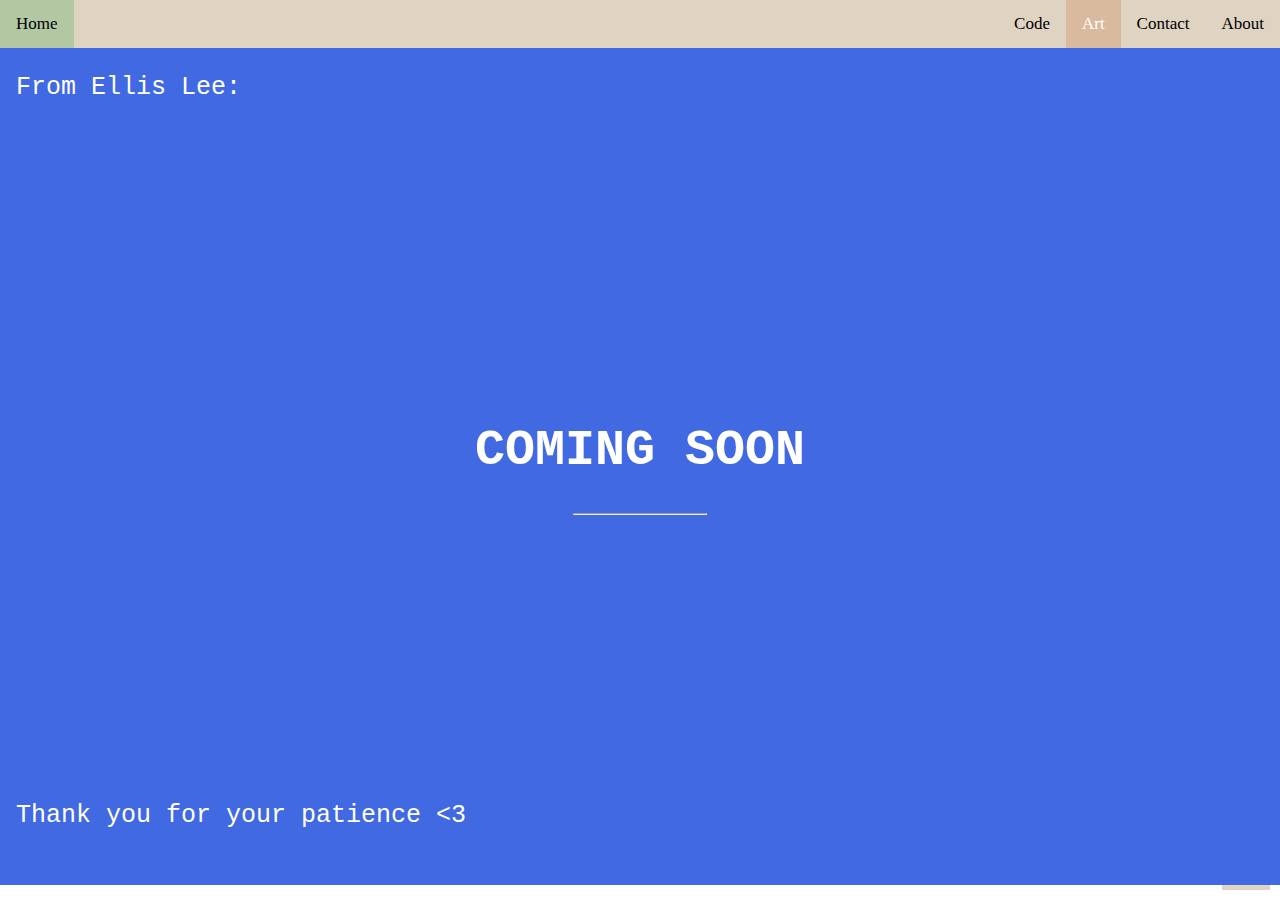
<file: web-content/art.html>
<!DOCTYPE html>
<html>

<head>
  <meta charset="utf-8">
  <meta name="viewport" content="width=device-width, initial-scale=1">
  <title>Art Projects</title>
  <!--FAVICON-->
  <!--STYLE-->
  <link href="../web-style/main.css" rel="stylesheet" type="text/css"/>
  <link href="../web-style/projects.css" rel="stylesheet" type="text/css"/>
  <link rel="stylesheet" href="https://cdnjs.cloudflare.com/ajax/libs/font-awesome/4.7.0/css/font-awesome.min.css">
</head>
  
<body>

<!--NAVBAR-->
  <div class="nav" id="myNav">
    <a href="javascript:void(0);" class="icon" onclick="myFunction()">
    <i class="fa fa-bars"></i>
    </a>
    <div class="nav-left">
    <a href="../index.html">Home</a>
    </div>
    <a href="../web-content/about.html">About</a>
    <a href="../web-content/contact.html">Contact</a>
    <a class="active" href="../web-content/art.html">Art</a>
    <a href="../web-content/code.html">Code</a>
  </div>
  <div class="faux-nav">
    <a href="#top"><i class="fa fa-arrow-up"></i> </a>
  </div>
  </div>  





  <div class="bgimg">
  <div class="topleft">
    <p>From Ellis Lee:</p>
  </div>
  <div class="middle">
    <h1>COMING SOON</h1>
    <hr>
    <p id="demo" style="font-size:30px"></p>
  </div>
  <div class="bottomleft">
    <p>Thank you for your patience <3</p>
  </div>
</div>

  <!--
  <div class="heading">
  <h3>Welcome</h3>
  <h4>to my</h4>
  <h2>Museum of Art</h2>
  <p>Feel free to read the details about any art project and click on the images to visit its magnify the piece!</p>
  </div>
-->
  
<!--DIGITAL-->
  <div>
    <!--
  <h3>Family Photo</h3>
  <p>Using Krita, this recreation of an old family photo is one of the few times I tried working with human subjects.</p>

  <h3>The Girl Holding a Bear</h3>
  <p>Using Krita, this drawing of a girl holding a teddy bear is another one of the few times i tried working with human subjects.</p>
    -->
  </div>

<!--SKETCHBOOK-->
  <div>
  <!--
  <h3>Spheres</h3>
  <p>Using color pencils, this sketch was a warmup for an upcoming color pencil-based project.</p>
  -->
  </div>

<!--SUBMITTED-->
  <div>
  <!--
  <h3>Gourds</h3>
  <p>Using pencils, this piece took x days to complete and was submitted my sophmore year of high school.</p>

  <h3>Tiger</h3>
  <p>Using black moji pens, this piece took x days to complete and was submitted my sophmore year of high school.</p>

  <h3>Fruit</h3>
  <p>Using shredded magazines, this piece took x days to complete and was submitted my sophmore year of high school.</p>

  <h3>Silverware</h3>
  <p>Using pencils, this piece took x days to complete and was submitted my junior year of high school.</p>

  <h3>Family Cat</h3>
  <p>Using black moji pens, this piece took x days to complete and was submitted during my junior year of high school.</p>
    
  <h3>Smuggler's Notch Cabin</h3>
  <p>Using pastels, this piece took x days to complete and was submitted during my junior year of high school.</p>
    -->
  </div>

<!--FOOTER-->
  
<!--JS SCRIPT LINK-->
  <div>
    <script src="../web-script/main.js"></script>
    <script src="../web-script/projects.js"></script>
  </div>

<!--REPL BADGE-->
  <div>
   <!--
    <script src="https://replit.com/public/js/replit-badge-v2.js" theme="dark" position="bottom-right"></script>
-->
  </div>
  
</body>
</html>
</file>
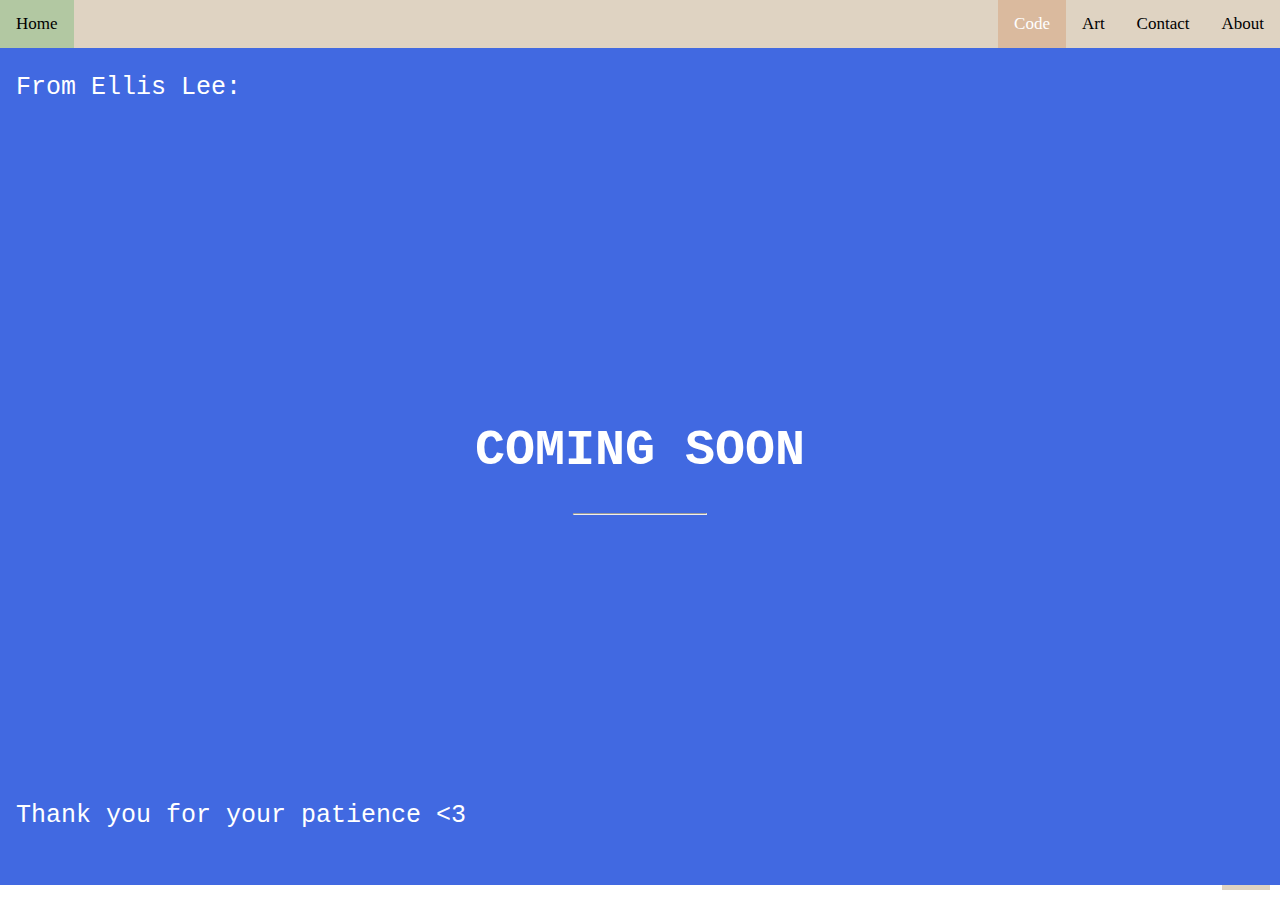
<file: web-content/code.html>
<!DOCTYPE html>
<html>

<head>
  <meta charset="utf-8">
  <meta name="viewport" content="width=device-width, initial-scale=1">
  <title>Coding Projects</title>
  <!--FAVICON-->
  <!--STYLE-->
  <link href="../web-style/main.css" rel="stylesheet" type="text/css"/>
  <link href="../web-style/projects.css" rel="stylesheet" type="text/css"/>
  <link rel="stylesheet" href="https://cdnjs.cloudflare.com/ajax/libs/font-awesome/4.7.0/css/font-awesome.min.css">
</head>
  
<body>

<!--NAVBAR-->
  <div class="nav" id="myNav">
    <a href="javascript:void(0);" class="icon" onclick="myFunction()">
    <i class="fa fa-bars"></i>
    </a>
    <div class="nav-left">
    <a href="../index.html">Home</a>
    </div>
    <a href="../web-content/about.html">About</a>
    <a href="../web-content/contact.html">Contact</a>
    <a href="../web-content/art.html">Art</a>
    <a class="active" href="../web-content/code.html">Code</a>
  </div>
  <div class="faux-nav">
    <a href="#top"><i class="fa fa-arrow-up"></i> </a>
  </div>
  </div>  




  <div class="bgimg">
  <div class="topleft">
    <p>From Ellis Lee:</p>
  </div>
  <div class="middle">
    <h1>COMING SOON</h1>
    <hr>
    <p id="demo" style="font-size:30px"></p>
  </div>
  <div class="bottomleft">
    <p>Thank you for your patience <3</p>
  </div>
</div>

  <!--
  <div class="heading">
  <h3>Welcome</h3>
  <h4>to my</h4>
  <h2>Gallery of Code</h2>
  <p>Feel free to read the details about any coding project and click on the images to visit its finished product!</p>
  </div>
-->

<!--APPS-->
  <div></div>

<!--GAMES-->
  <div>
  <!--
    <img>
    <h3>B&B Cafe</h3>
    <p>A social and management simulation game I created in 20xx. Players explore a world full of furry neightbors as they manage their very own boba shop!</p>
    </div>

    <img>
    <h3>Happy Cub</h3>
    <p>A catch game I created in 20xx. Players help an adorable cub catch falling honey.</p>

  <img>
  <h3>Tomorrow</h3>
  <p>An interactive text game I created in 20xx. Players enter the life of the biggest procrastinator in the world and learn about the advantages and disadvantages of procrastination.
    
  </div>

<!--SITES-->
  <!--<div>
  <img src="web-attachments/img-projects/Equality.jpg" href="https://equalistory.ellexlori.repl.co/index.html">
  <h3>Equal History</h3>
  <p>A recreation of a website I created during a summer program hosted by Tech Scholars back in 2020. This website educates visitors on the most significant women during the Women's Suffrage Movement.</p>
    
  </div>-->

<!--FOOTER-->
  
<!--JS SCRIPT LINK-->
  <div>
    <script src="../web-script/main.js"></script>
    <script src="../web-script/projects.js"></script>
  </div>

<!--REPL BADGE-->
  <div>
   <!--
    <script src="https://replit.com/public/js/replit-badge-v2.js" theme="dark" position="bottom-right"></script>
-->
  </div>
  
</body>
</html>
</file>
<file: web-style/main.css>
/*PAGE*/
html {
  height: 100%;
  width: 100%;
}
body {
  margin: 0;
  font-family: Georgia, serif;
}

/*NAVBAR*/
.nav { 
  overflow: hidden;
  background-color: #DFD3C2;
}
.nav a {
  float: right;
  display: block;
  color: black;
  text-align: center;
  padding: 14px 16px;
  text-decoration: none;
  font-size: 17px;
}
.nav a:hover { 
  background-color: #B2C8A2;
  color: black;
}
.nav a.active {
  background-color: #DABA9E;
  color: white;
}
.nav .icon {
  display: none;
}
.nav.left {
  overflow: hidden;
  background-color: #DFD3C2;
}
.nav-left a {
  float: left;
  display: block;
  color: black;
  text-align: center;
  padding: 14px 16px;
  text-decoration: none;
  font-size: 17px;
}
.faux-nav {
  background-color: #dfd3c2;
  overflow: hidden;
  position: fixed;
  bottom: 10px;
  right: 10px;
}
.faux-nav a {
  float: right;
  display: block;
  color: black;
  text-align: center;
  padding: 14px 16px;
  text-decoration: none;
  font-size: 17px;
}
.faux-nav a:hover { 
  background-color: #B2C8A2;
  color: black;
}
@media screen and (max-width: 600px) {
  .nav a:not(:first-child) {
    display: none;
  }
  .nav a.icon {
    float: right;
    display: block;
  }
  .nav-left a:not(:first-child) {
    display: none;
  }
  .nav-left a.icon { 
    float: left;
    display: block;
  }
}
@media screen and (max-width: 600px) {
  .nav.responsive {
    position: relative;
  }
  .nav.responsive .icon {
    position: absolute;
    right: 0;
    top: 0;
  }
  .nav.responsive a {
    float: none;
    display: block;
    text-align: center;
  }
  .nav-left.responsive {
    position: relative;
  }
  .nav-left.responsive .icon {
    position: absolute;
    right: 0;
    top: 0;
  }
  .nav-left.responsive a {
    float: none;
    display: block;
    text-align: center;
  }
}









body, html {
  height: 100%;
  margin: 0;
}

.bgimg {
  background-color: royalblue;
  height: 93%;
  background-position: center;
  background-size: cover;
  position: relative;
  color: white;
  font-family: "Courier New", Courier, monospace;
  font-size: 25px;
}

.topleft {
  position: absolute;
  top: 0;
  left: 16px;
}

.bottomleft {
  position: absolute;
  bottom: 30px;
  left: 16px;
}

.middle {
  position: absolute;
  top: 50%;
  left: 50%;
  transform: translate(-50%, -50%);
  text-align: center;
}

hr {
  margin: auto;
  width: 40%;
}
</file>
<file: web-style/projects.css>
/*ACCORDION*/
.accordion {
  background-color: #eee;
  color: #444;
  cursor: pointer;
  padding: 18px;
  width: 100%;
  border: none;
  text-align: left;
  outline: none;
  font-size: 15px;
  transition: 0.4s;
}
.active, .accordion:hover {
  background-color: #ccc;
}
.panel {
  padding: 0 18px;
  display: none;
  background-color: white;
  overflow: hidden;
}

.heading p {
  text-align: center;
}
</file>
